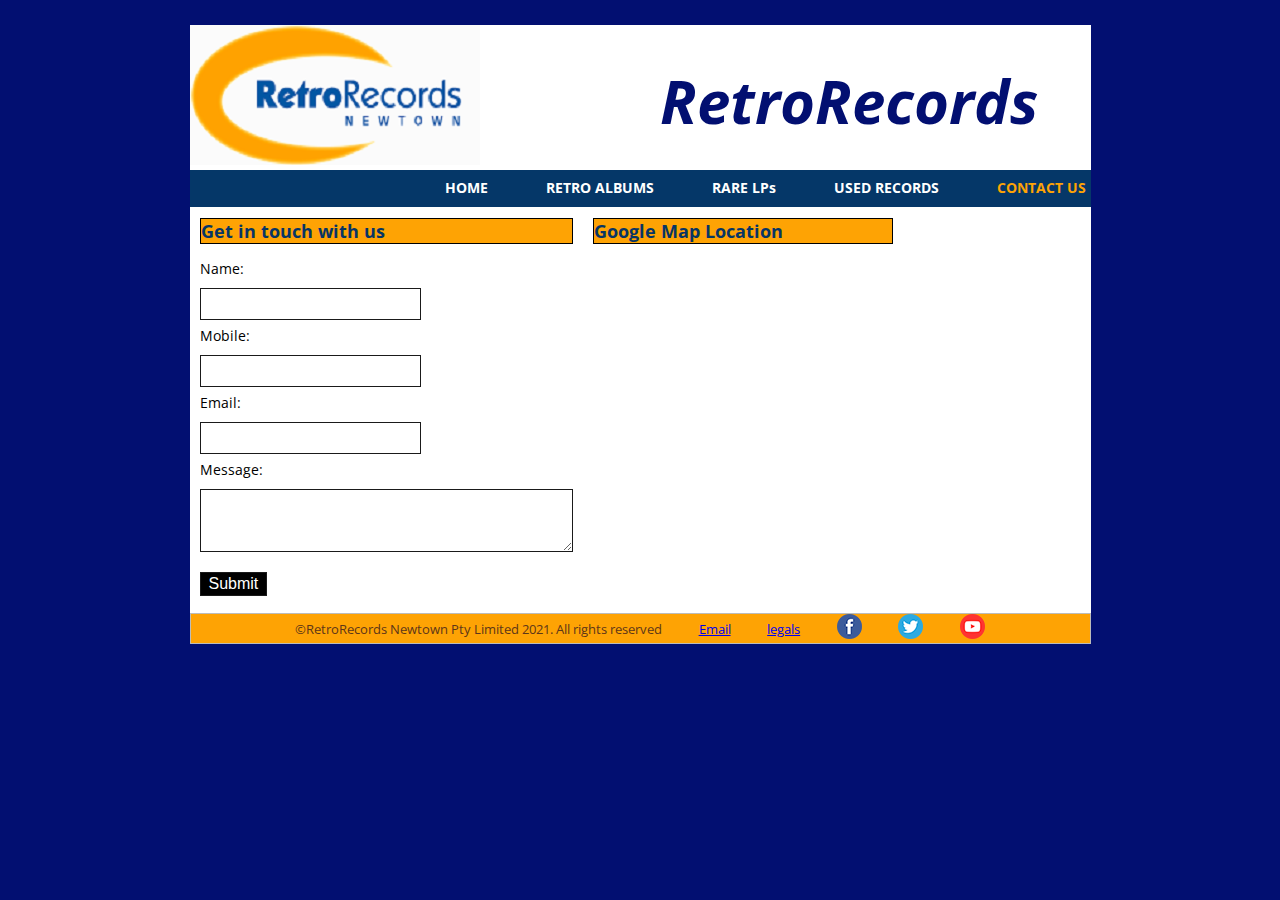
<file: contact.html>
﻿<!doctype html>

<html lang="en">

<head>
  <meta charset="utf-8">
  
  <title>   RetroRecords Newtown </title>
  
  <link rel="stylesheet" href="retro-records.css">

  <meta name="Iffat Sania Kabir" content="  iffat.kabir1@studytafensw.edu.au   ">
  
  <meta name="viewport" content="width=device-width, initial-scale=1">
  
  <link rel="preconnect" href="https://fonts.googleapis.com">
  
  <link rel="preconnect" href="https://fonts.gstatic.com" crossorigin>
  
  <link href="https://fonts.googleapis.com/css2?family=Open+Sans&display=swap" rel="stylesheet">
  
  <script type="text/javascript" src="jquery-1.9.1.min.js"></script>
  
  <script>
   
		$(function() {
		  $("a[href=menu-expand]").click(function(e) {
			  $(".menu").toggleClass("menu-open");
			  e.preventDefault();
		  });
		}); 

  </script>

</head>

<body>

<div id="wrapper"> 

   <div id = "inner-wrapper">
    
	   <header>
	
	    <a href="index.html"><img src="images/retroRecordsNewtown_logo.png" width="290" height="140" alt="RetroRecords-Newtown-Logo"
			   Title="RetroRecords Newtown"></a>
			
	    <h1 id="text-change">RetroRecords</h1>
	
       </header>
	   
	   <div id="responsive-menu">
	   
	        <div class="menu-icon">
				
					<a href="menu-expand"><img src="images/menu_icon.png" width="25" height="25" alt="Responsive Menu icon"/></a>
					
			</div>
			
			<nav class="menu">
			
	           <ul>
		   
		        <li><a href="index.html">HOME</a></li>
				<li><a href="retro-album.html">RETRO ALBUMS</a></li>
		        <li><a href="#reraLPs.html">RARE LPs</a></li>
		        <li><a href="#usedRecords.html">USED RECORDS</a></li>
		        <li><a href="contact.html" id="current">CONTACT&nbsp;US</a></li>
		   
		      </ul>
		   
	      </nav>
	   
	   </div>
	   
   
	   <main>
	   
	       <section id="column1">
		      
			  <h3  class="colHeaderBox">Get in touch with us</h3>

			  	<form method="post">
			   
			       <label for="name">Name: </label>
				   <input type="text" id="name" name="name" maxlength="30">
				   
				   <label for="mobile">Mobile: </label>
				   <input type="text" id="mobile" name="mobile" maxlength="15">
				   
				   <label for="email">Email: </label>
				   <input type="text" id="email" name="email" maxlength="30">
				   
				   <label for="message">Message: </label>
				   <textarea id="message" name="message" rows="3" cols="60" maxlength="1500"></textarea>
				   
				   <input type="submit" value="Submit" id="button">
			   
			   </form>

		   
		   </section>
		   
		   <section id="column2">
		   
		       <h3 class="colHeaderBox">Google Map Location</h3>
			   
			   <figure>
			   
			      <iframe src="https://www.google.com/maps/embed?pb=!1m18!1m12!1m3!1d3311.5848322826396!2d151.17549071447368!3d-33.90034472812663!2m3!1f0!2f0!3f0!3m2!1i1024!2i768!4f13.1!3m3!1m2!1s0x6b12b037b6255a8f%3A0xc1007a6578766577!2s413%20King%20St%2C%20Newtown%20NSW%202042!5e0!3m2!1sen!2sau!4v1634261082621!5m2!1sen!2sau" 
				  width="300" height="200" allowfullscreen="" loading="lazy"></iframe>
			   
			   </figure>
		       
			   
		   </section>
		   
		  
	   
	   </main>
	   
	   <footer>
	   
	        <ul>
	             <li>&copy;RetroRecords Newtown Pty Limited 2021. All rights reserved</li>	
                 <li><a href="mail:info@retrorecordsnewtown.com.au">Email</a></li>				 
		         <li><a href="legals.html">legals</a></li>
				 <li><a href="https://www.facebook.com"><img src="images/facebook_small.png" width="25" height="25" alt="facebook_small"></a></li>
				 <li><a href="https://www.twitter.com"><img src="images/twitter_small.png" width="25" height="25" alt="twitter_small"></a></li>
                 <li><a href="https://www.youtube.com"><img src="images/youtube-variation_small.png" width="25" height="25" alt="youtube_small"></a></li>

	        </ul>

	   </footer>
	
   </div>
     
   
	   


    
</div>

</body>
</html>
</file>
<file: retro-records.css>
﻿* {
margin: 0em;
padding: 0em;
font-size: 100%;
border-style: none;
list-style-type: none;
}


body{
	
	font-family: 'Open Sans',calibri, sans-serif;
	background-color: #020f71;
	
	
}

#wrapper{
	
	max-width: 948px;
	min-width: 350px;
	background-color: #020f71;
	margin-top: 25px;
	margin-bottom: 15px;
	margin-left: auto;
	margin-right: auto;

		
}

#inner-wrapper{
	
	max-width: 901px;
	background-color: #ffffff;
	margin-left: auto;
	margin-right: auto;

	
}

header{
	
	max-height: 200px;
	background-color: #ffffff;
    display: flex;
	
	
}

header img{
	
	width: 100%;
	max-width: 291px;
	height: auto;

}

header img:hover{
	
	box-shadow: 6px 6px 5px grey;
	
}


#text-change{
	
	font-family: 'Open Sans', arial, sans-serif;
	font-style: Italic;
	color: #020f71;
	font-size: 60px;
	font-weight: bold;
	
	margin-top: 35px;
	margin-left: 180px;
	position: relative;
	
	animation:text-color 20s infinite alternate;
	
}

@keyframes text-color{
	
	0%{
		color: #fea304;
	}
	25%{
		
		color: #020f71;
	}
	50%{
		
		color: #fea304;
	}
	75%{
		
		color: #020f71;
	}
	100%{
		color: #fea304;
	}
}

/*
.fade-in{
	
	animation: fadeIn 2s;
	opacity: 1;
}

@keyframes fadeIn{
	
	from{
		
		opacity: 0;
	}
	
	to{
		opacity: 1;
	}
}

*/

nav{
	
	font-size: 14px;
	background-color: #053768;


}

nav ul{
	
	max-width: 100%;
	min-width: 55%;
	display: flex;
	justify-content: space-between;
	margin-left: 250px;
}

nav li{
	
	padding-top: 10px;
	padding-left: 5px;
	padding-right: 5px;
	padding-bottom: 10px;
	display: block;
	margin-top: 3px;

}


nav li a{
	
	color: #ffffff;
	font-weight: bold;
	text-decoration: none;
}

nav a:hover{
	
	color: #fea304;

}

#current{
	
	color: #fea304;
	text-decoration:none;
}


main{
	
	max-width: 901px;
	display: flex;
	margin-top: 1px;
	background-color: #ffffff;
}

.colHeaderBox{
	
	background-color: #fea304;
	color: #073565;
	border: 1px solid #000000;
}

table {
  border-spacing: 0;
  color: #4a4a4d;
  font: 14px/1.4 Verdana, Helvetica, Arial, sans-serif;
  margin-top: 25px;
}

th,
td {
  padding: 10px 15px;
}

thead { 
  color: #fff;
}

th{
	background: #395870;
	}
th:first-child {
  text-align: left;
  border-radius: 10px 0 0 0;
}

th:last-child{
	border-radius: 0 10px 0 0;
}

tbody tr:nth-child(even) {
  background: #f0f0f2;
}
td {

  border-bottom: 1px solid #cecfd5;
  border-right: 1px solid #cecfd5;
}
td:first-child {
  border-left: 1px solid #cecfd5;
}
strong {
  color: #395870;
  display: block;
}

.album-cover,
.album-artist {
  background: url("images/star.png");
  text-align: center;
}
.album-price {
  text-align: right;
}
.item-multiple {
  display: block;
}
tfoot {
  text-align: right;
}
tfoot tr:last-child td:first-child {
	background: #f0f0f2;
    border-radius: 0 0 0 10px;
}
tfoot tr:last-child td:last-child {
	background: #f0f0f2;
    border-radius: 0 0 10px 0;
}


#column1{
	
	flex-direction: column;
	max-width: 50%;
	position: relative;
	padding: 10px;
}


#column2{
	
	flex-direction: column;
	max-width: 50%;
	position: relative;
	padding: 10px;
}

span a{
	
	color: #fea304;
	font-weight: bold;
	text-decoration: none;
}

span a:hover{
	color: #020f71;
}

strong{
	
	color: #000000;
}

h1{
	
	font-size: 28px;
	font-weight:normal;
	color: #cda470;
}

h2{
	font-size: 20px;
	font-weight:bold;
	padding-left: 10px;
	margin-bottom: 10px;
	color: #073565;
}

h3{
	
	font-size: 18px;
	color: #666666;
	margin-bottom: 15px;
}

p{
	color: #666666;
	font-size: 18px;
	line-height: 1.2em;
	margin-top: 15px;
	margin-bottom: 20px;
	text-align: justify;
}

main a{
	
	color: #cda470;
	text-decoration: none;
}

main a:hover{
	
	text-decoration: underline;
}

form{
	
	margin-top: 10px;
}

label{
	
	display: block;
	font-size: 14px;
	
}

input {
	border:1px solid #1a1a1a;
	display:block;
	padding: 6px;
	margin-top:10px;
	margin-bottom: 6px;
	max-width:80%;
}

textarea{
	
	display: block;
	margin-top: 10px;
	padding: 8px;
	max-width:355px;
	border: 1px solid #1a1a1a;
}

input[type=submit] {	
	display: block;
	max-width: 90px;
	margin-top: 20px;
	padding: 2px 8px;
	
}

#button{
	background-color:#000;
	color: #fff;
	
}


footer{
	
	font-size: 13px;
	background-color: #fea304;
	border: 1px solid #bcbcba;
	color: #5d3619;
	margin-top: 1px;
}

footer ul{
	
	max-width: 690px;
	display: flex;
	justify-content: space-between;
	align-items: center;
	margin-left: auto;
	margin-right: auto;
}

nav li{
	padding-top: 5px;
	padding-left: 5px;
	padding-right: 5px;
	
}

footer a{
	color: #0000ee;
	text-decoration: underline;
}



#responsive-menu  .menu-icon {      /* responsive MENU */
display: none;
width: 100%;
}

#responsive-menu  .menu-icon a {      /* responsive MENU */
width: 100%;
display: inline-block;
color: #000;
text-decoration: none;
font-weight: bold;
font-size: 20px;
}

#responsive-menu  .menu-icon img {      /* responsive MENU */
vertical-align: bottom;
}


@media screen and (max-width: 576px){
	
	#wrapper{
		margin: auto;
		min-width: 350px;
	}
	header img{
		width: 100%;
		max-width: 291px;
		height: auto;
	}
	
	#text-change{
		font-size: 20px;
		margin-top: 25px;
		margin-left: 90px;
        margin-bottom: auto;
	}
	
	main {
		max-width: 430px;
	    flex-flow: column wrap;  
	}
	
	#column1{
		height: auto;
		max-width: 375px;
	}
	
	#column2{
		height: auto;
		max-width: 375px;
	}
	textarea{
		
		padding: 0px;
		max-width: 320px;
	}
	
	table{
		font: 10px;
	}
	
    th,td{

        padding: 2px 5px;
        flex-flow: column wrap;		
	
	}
}


@media screen and (max-width: 768px) {
	
	#wrapper {
	margin: auto;	
	min-width: 350px;
	}
		
	header img{
		
		width: 100%;
		max-width: 291px;
		height: auto;
	}
	
	#text-change{
		font-size: 25px;
		margin-top: 35px;
        margin-bottom: auto;
	}

	#inner-wrapper {
	
      max-width: 430px;	
	  padding: 3% 5%;
	}
	
	main {
		max-width: 430px;
	    flex-flow: column wrap;  
	} 
	
	#responsive-menu  .menu {   /* responsive MENU */
	max-height: 0;
	overflow: hidden;
	float: none;
	width: 100%;
	transition: max-height 0.5s;
	}

	#responsive-menu  .menu.menu-open {   /* responsive MENU */
	max-height: 1000px;
	transition: max-height 0.5s;
	}

	#responsive-menu  .menu-icon {   /* responsive MENU */
	display: inline-block;
	}
	
	nav {    /*  insert a suitable top margin  */
	
	   margin-top:10px;
	}
	nav ul {
	flex-flow: column wrap;  
	} 
	
	nav li {   /*  insert a suitable top margin  */
	
	font-size: 83%;
	}
	
	#column1{
		height: auto;
		max-width: 430px;
	}
	
	#column2{
		height: auto;
		max-width: 430px;
	}
	
	th,td{

        padding: 5px 5px;	
	
	}
	
	
	
	footer {   /*  insert text align for center  */
	max-width: 430px;
	text-align:center;
	
	}

	footer ul {
		max-width: 490px;
	    flex-flow: column wrap;  
	} 
	
	footer li {   /*  insert a suitable top margin  */
		margin-top: 5px;
	}
	
	
}
</file>
